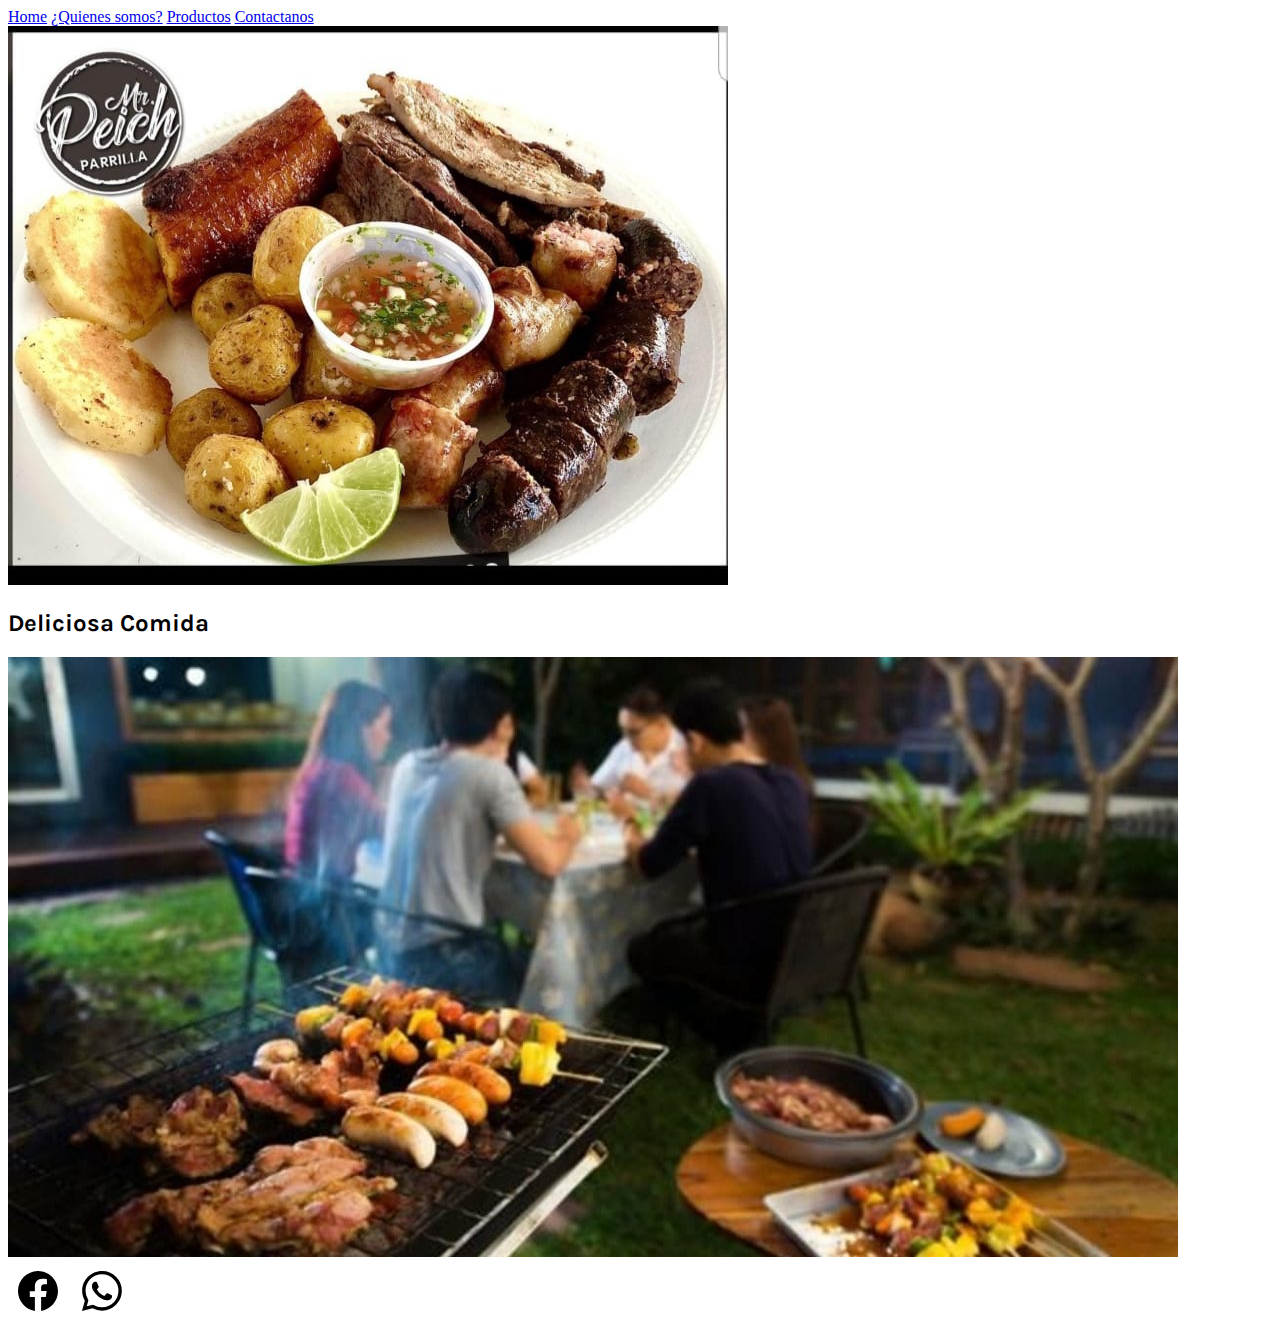
<file: index.html>
<!DOCTYPE html>
<html lang="en">
<head>
    <meta charset="UTF-8">
    <meta http-equiv="X-UA-Compatible" content="IE=edge">
    <meta name="viewport" content="width=device-width, initial-scale=1.0">

    <!-- Bootstrap -->
    <link href="https://cdn.jsdelivr.net/npm/bootstrap@5.1.3/dist/css/bootstrap.min.css" rel="stylesheet" integrity="sha384-1BmE4kWBq78iYhFldvKuhfTAU6auU8tT94WrHftjDbrCEXSU1oBoqyl2QvZ6jIW3" crossorigin="anonymous">

    <link rel="preconnect" href="https://fonts.googleapis.com">
    <link rel="preconnect" href="https://fonts.gstatic.com" crossorigin>
    <link href="https://fonts.googleapis.com/css2?family=Karla:wght@200&display=swap" rel="stylesheet">


    <link rel="stylesheet" href="style.css">
    <title>Preentrega 2</title>
</head>
<body>
   <!-- Crear Header -->
   <header class="shadow-lg bg-light m-2 ">
     <div class="container p-3" >
            <nav class="nav nav-pills nav-fill bg-nav-gray shadow-sm">
                <a class="nav-link active" aria-current="page" href="#">Home</a>
                <a class="nav-link" href="#">¿Quienes somos?</a>
                <a class="nav-link" href="#">Productos</a>
                <a class="nav-link" href="#">Contactanos</a>
            </nav>
        </div>
    </header>
    <!-- Fin Header -->

    <!-- Inicio Container Main -->
    <div class="container  d-flex justify-content-center">
        <div class="row">
            <div class="col-12 p-5 ">
                    <img class="img-fluid " src="Images/principal.jpeg" alt="">
                </div>
            </div>
        </div>
    </div>

    <div class="container  d-flex justify-content-center ">
        <h2 class="font-text">Deliciosa Comida</h2>
    </div>

    <div class="container  d-flex justify-content-center">
        <div class="row">
            <div class="col-12 p-5 ">
                    <img class="img-fluid " src="Images/Parrillada.jpg" alt="">
                </div>
            </div>
        </div>
    </div>
    

    <!-- Fin Container -->

    <!-- Inicio Footer -->
    <footer class="bg-dark">
        <div class="container mg-container">
            <div class="row">
                <div class="col-12 p-5  bg-light">
                    <svg xmlns="http://www.w3.org/2000/svg" width="40" height="40" fill="currentColor" class="bi bi-facebook form-btn " viewBox="0 0 16 16">
                        <path d="M16 8.049c0-4.446-3.582-8.05-8-8.05C3.58 0-.002 3.603-.002 8.05c0 4.017 2.926 7.347 6.75 7.951v-5.625h-2.03V8.05H6.75V6.275c0-2.017 1.195-3.131 3.022-3.131.876 0 1.791.157 1.791.157v1.98h-1.009c-.993 0-1.303.621-1.303 1.258v1.51h2.218l-.354 2.326H9.25V16c3.824-.604 6.75-3.934 6.75-7.951z"/>
                      </svg>
                      <svg xmlns="http://www.w3.org/2000/svg" width="40" height="40" fill="currentColor" class="bi bi-whatsapp form-btn" viewBox="0 0 16 16">
                        <path d="M13.601 2.326A7.854 7.854 0 0 0 7.994 0C3.627 0 .068 3.558.064 7.926c0 1.399.366 2.76 1.057 3.965L0 16l4.204-1.102a7.933 7.933 0 0 0 3.79.965h.004c4.368 0 7.926-3.558 7.93-7.93A7.898 7.898 0 0 0 13.6 2.326zM7.994 14.521a6.573 6.573 0 0 1-3.356-.92l-.24-.144-2.494.654.666-2.433-.156-.251a6.56 6.56 0 0 1-1.007-3.505c0-3.626 2.957-6.584 6.591-6.584a6.56 6.56 0 0 1 4.66 1.931 6.557 6.557 0 0 1 1.928 4.66c-.004 3.639-2.961 6.592-6.592 6.592zm3.615-4.934c-.197-.099-1.17-.578-1.353-.646-.182-.065-.315-.099-.445.099-.133.197-.513.646-.627.775-.114.133-.232.148-.43.05-.197-.1-.836-.308-1.592-.985-.59-.525-.985-1.175-1.103-1.372-.114-.198-.011-.304.088-.403.087-.088.197-.232.296-.346.1-.114.133-.198.198-.33.065-.134.034-.248-.015-.347-.05-.099-.445-1.076-.612-1.47-.16-.389-.323-.335-.445-.34-.114-.007-.247-.007-.38-.007a.729.729 0 0 0-.529.247c-.182.198-.691.677-.691 1.654 0 .977.71 1.916.81 2.049.098.133 1.394 2.132 3.383 2.992.47.205.84.326 1.129.418.475.152.904.129 1.246.08.38-.058 1.171-.48 1.338-.943.164-.464.164-.86.114-.943-.049-.084-.182-.133-.38-.232z"/>
                      </svg>
               </div>
            </div>
        </div>
    </footer>





    <script src="https://cdn.jsdelivr.net/npm/bootstrap@5.1.3/dist/js/bootstrap.bundle.min.js" integrity="sha384-ka7Sk0Gln4gmtz2MlQnikT1wXgYsOg+OMhuP+IlRH9sENBO0LRn5q+8nbTov4+1p" crossorigin="anonymous"></script>
</body>
</html>
</file>
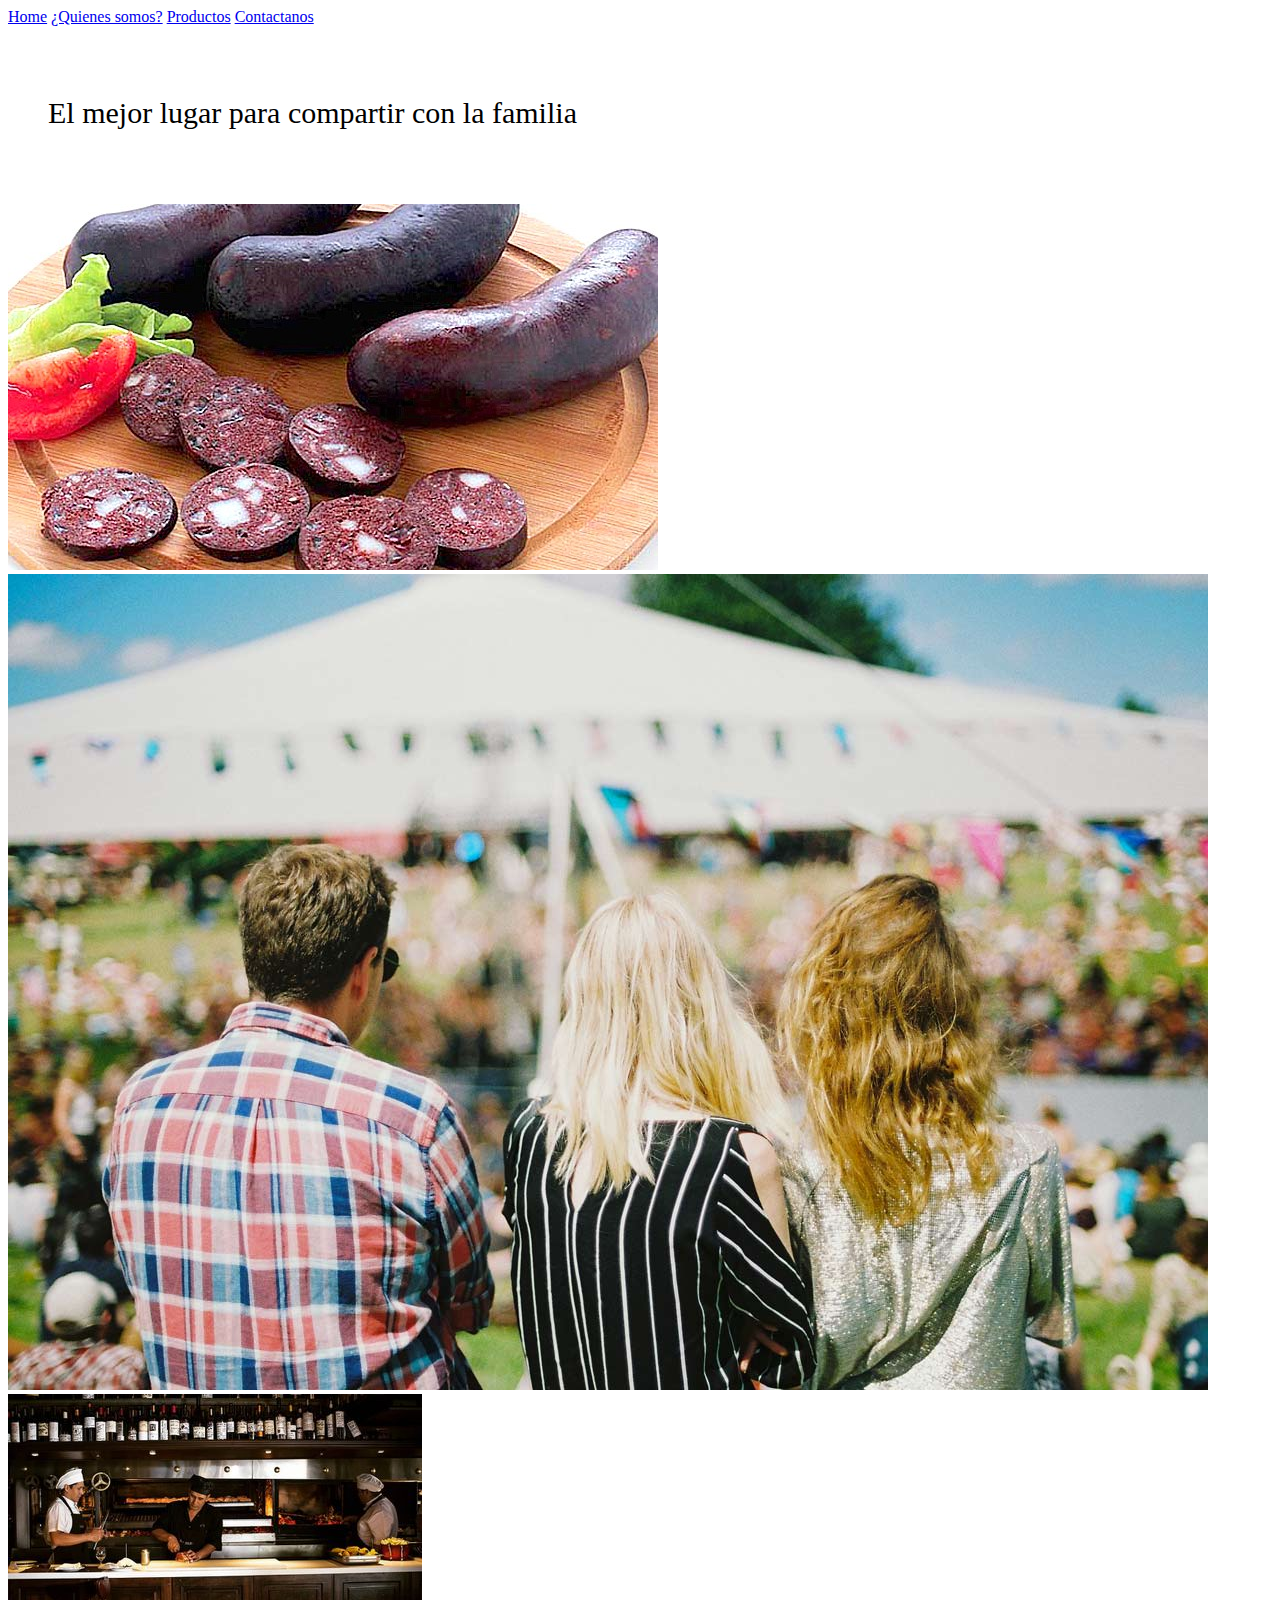
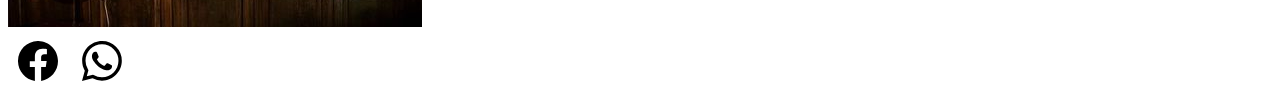
<file: Productos.html>
<!DOCTYPE html>
<html lang="en">
<head>
    <meta charset="UTF-8">
    <meta http-equiv="X-UA-Compatible" content="IE=edge">
    <meta name="viewport" content="width=device-width, initial-scale=1.0">

    <!-- Bootstrap -->
    <link href="https://cdn.jsdelivr.net/npm/bootstrap@5.1.3/dist/css/bootstrap.min.css" rel="stylesheet" integrity="sha384-1BmE4kWBq78iYhFldvKuhfTAU6auU8tT94WrHftjDbrCEXSU1oBoqyl2QvZ6jIW3" crossorigin="anonymous">

    <link rel="preconnect" href="https://fonts.googleapis.com">
    <link rel="preconnect" href="https://fonts.gstatic.com" crossorigin>
    <link href="https://fonts.googleapis.com/css2?family=Karla:wght@200&display=swap" rel="stylesheet">


    <link rel="stylesheet" href="style.css">
    <title>Preentrega 2</title>
</head>
<body>
   <!-- Crear Header -->
   <header class="shadow-lg bg-light m-2 ">
     <div class="container p-3" >
            <nav class="nav nav-pills nav-fill bg-nav-gray shadow-sm">
                <a class="nav-link active" aria-current="page" href="index.html">Home</a>
                <a class="nav-link" href="#">¿Quienes somos?</a>
                <a class="nav-link" href="Productos.html">Productos</a>
                <a class="nav-link" href="#">Contactanos</a>
            </nav>
        </div>
    </header>
    <!-- Fin Header -->

    <!-- Inicio Container Productos -->
    <div class="text-center">
        <div class="Am-txt">
            <p>El mejor lugar para compartir con la familia</p>
        </div>
    </div>
       
            <div class="row d-flex justify-content-between align-items-center">
                <div class="col-4"> <img class="img-fluid trans" src="Images/morcilla.jpg" alt=""></div>
                <div class="col-4"><img class="img-fluid trans" src="Images/eventos.jpg" alt=""></div>
                <div class="col-4"><img class="img-fluid trans" src="Images/nosotros.jpg" alt=""></div>
            </div>
            
    <!-- Fin Container -->

    <!-- Inicio Footer -->
    <footer class="bg-light">
        <div class="container mg-container">
            <div class="row">
                <div class="col-12 p-5  bg-light">
                    <svg xmlns="http://www.w3.org/2000/svg" width="40" height="40" fill="currentColor" class="bi bi-facebook form-btn " viewBox="0 0 16 16">
                        <path d="M16 8.049c0-4.446-3.582-8.05-8-8.05C3.58 0-.002 3.603-.002 8.05c0 4.017 2.926 7.347 6.75 7.951v-5.625h-2.03V8.05H6.75V6.275c0-2.017 1.195-3.131 3.022-3.131.876 0 1.791.157 1.791.157v1.98h-1.009c-.993 0-1.303.621-1.303 1.258v1.51h2.218l-.354 2.326H9.25V16c3.824-.604 6.75-3.934 6.75-7.951z"/>
                      </svg>
                      <svg xmlns="http://www.w3.org/2000/svg" width="40" height="40" fill="currentColor" class="bi bi-whatsapp form-btn" viewBox="0 0 16 16">
                        <path d="M13.601 2.326A7.854 7.854 0 0 0 7.994 0C3.627 0 .068 3.558.064 7.926c0 1.399.366 2.76 1.057 3.965L0 16l4.204-1.102a7.933 7.933 0 0 0 3.79.965h.004c4.368 0 7.926-3.558 7.93-7.93A7.898 7.898 0 0 0 13.6 2.326zM7.994 14.521a6.573 6.573 0 0 1-3.356-.92l-.24-.144-2.494.654.666-2.433-.156-.251a6.56 6.56 0 0 1-1.007-3.505c0-3.626 2.957-6.584 6.591-6.584a6.56 6.56 0 0 1 4.66 1.931 6.557 6.557 0 0 1 1.928 4.66c-.004 3.639-2.961 6.592-6.592 6.592zm3.615-4.934c-.197-.099-1.17-.578-1.353-.646-.182-.065-.315-.099-.445.099-.133.197-.513.646-.627.775-.114.133-.232.148-.43.05-.197-.1-.836-.308-1.592-.985-.59-.525-.985-1.175-1.103-1.372-.114-.198-.011-.304.088-.403.087-.088.197-.232.296-.346.1-.114.133-.198.198-.33.065-.134.034-.248-.015-.347-.05-.099-.445-1.076-.612-1.47-.16-.389-.323-.335-.445-.34-.114-.007-.247-.007-.38-.007a.729.729 0 0 0-.529.247c-.182.198-.691.677-.691 1.654 0 .977.71 1.916.81 2.049.098.133 1.394 2.132 3.383 2.992.47.205.84.326 1.129.418.475.152.904.129 1.246.08.38-.058 1.171-.48 1.338-.943.164-.464.164-.86.114-.943-.049-.084-.182-.133-.38-.232z"/>
                      </svg>
               </div>
            </div>
        </div>
    </footer>





    <script src="https://cdn.jsdelivr.net/npm/bootstrap@5.1.3/dist/js/bootstrap.bundle.min.js" integrity="sha384-ka7Sk0Gln4gmtz2MlQnikT1wXgYsOg+OMhuP+IlRH9sENBO0LRn5q+8nbTov4+1p" crossorigin="anonymous"></script>
</body>
</html>
</file>
<file: style.css>
.font-text {
    font-family: 'Karla', sans-serif;
}
.form-btn {
   padding: 10px;
}
.trans:hover {
    filter: opacity(.5);
}

.Am-txt {
    display:inline-block;
    overflow:hidden;
    white-space:nowrap;
    animation: desaparece 3s infinite;
    font-size: 30px;
    padding:40px;

}

@keyframes desaparece {
    from {
        width: 0;
        border-right-color: white;
    }
    to {
        width: 28em;
        border-right-color: transparent;
    }
}
</file>
